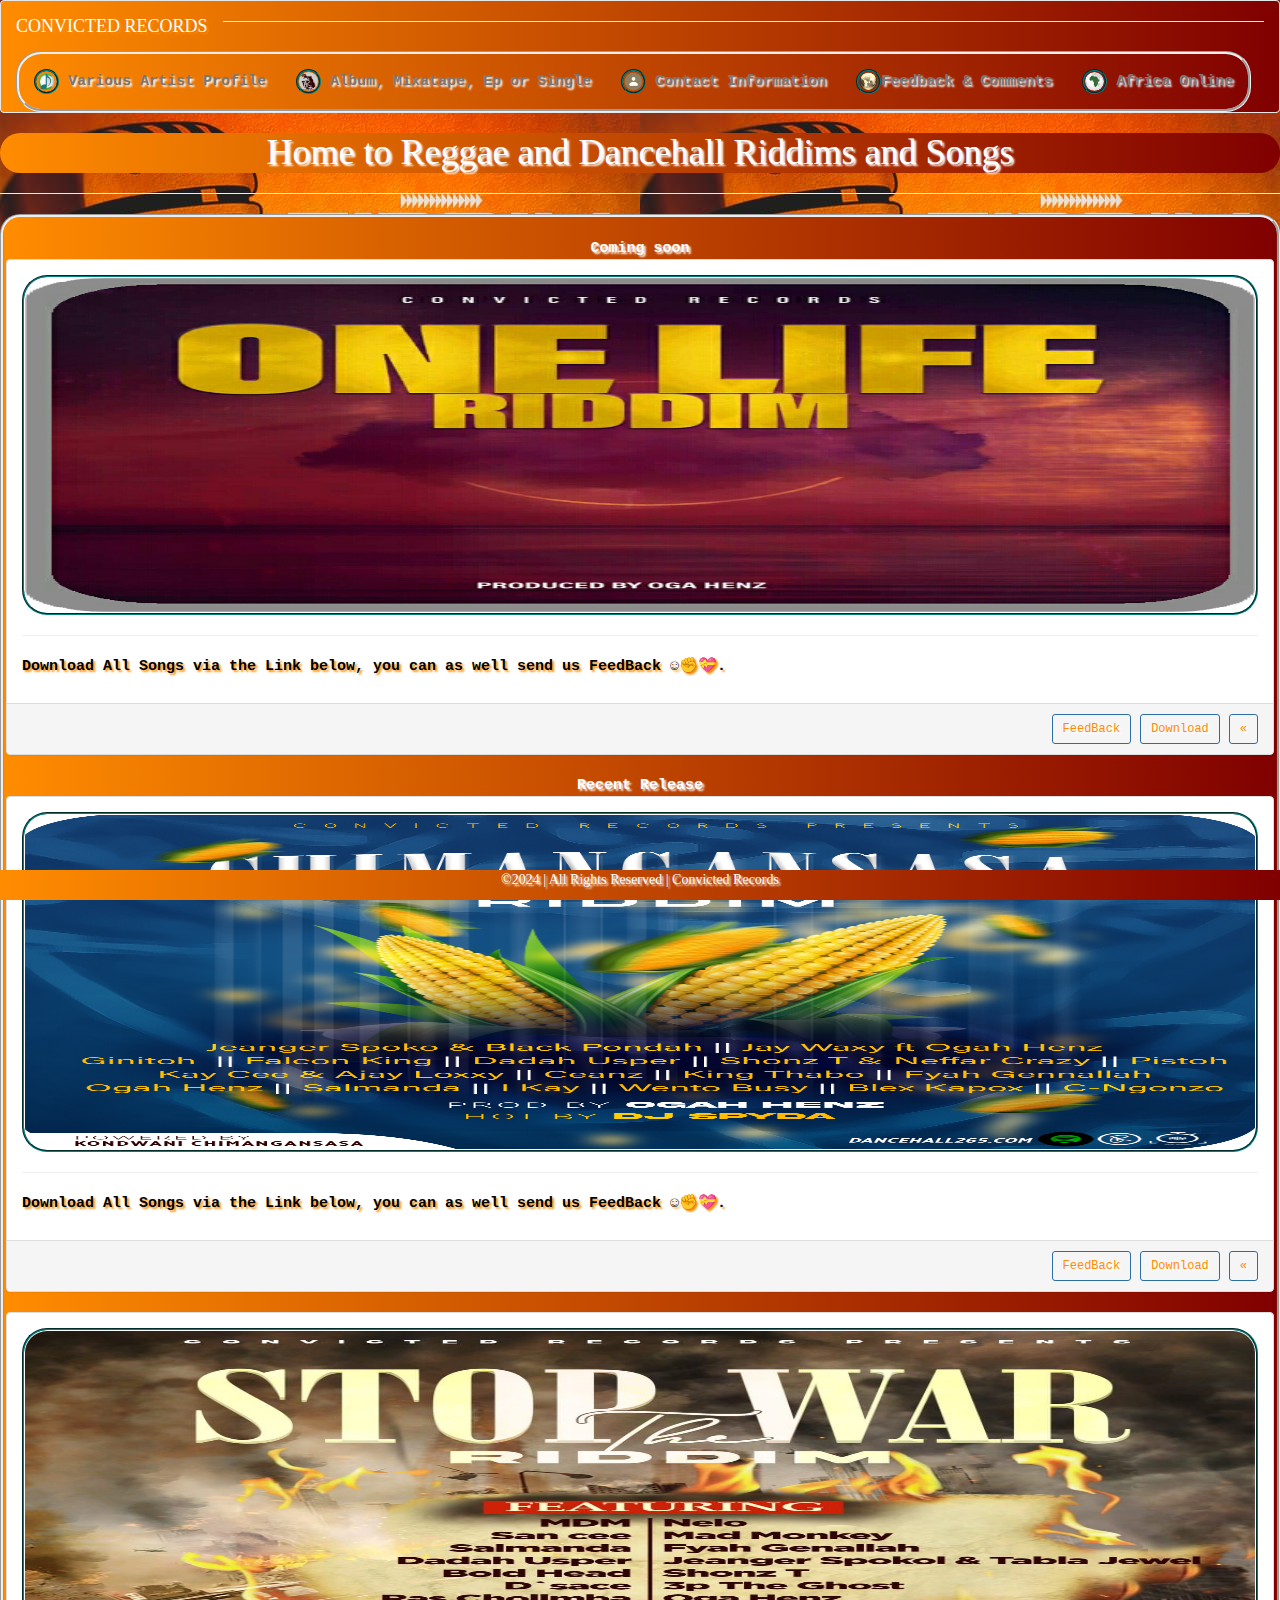
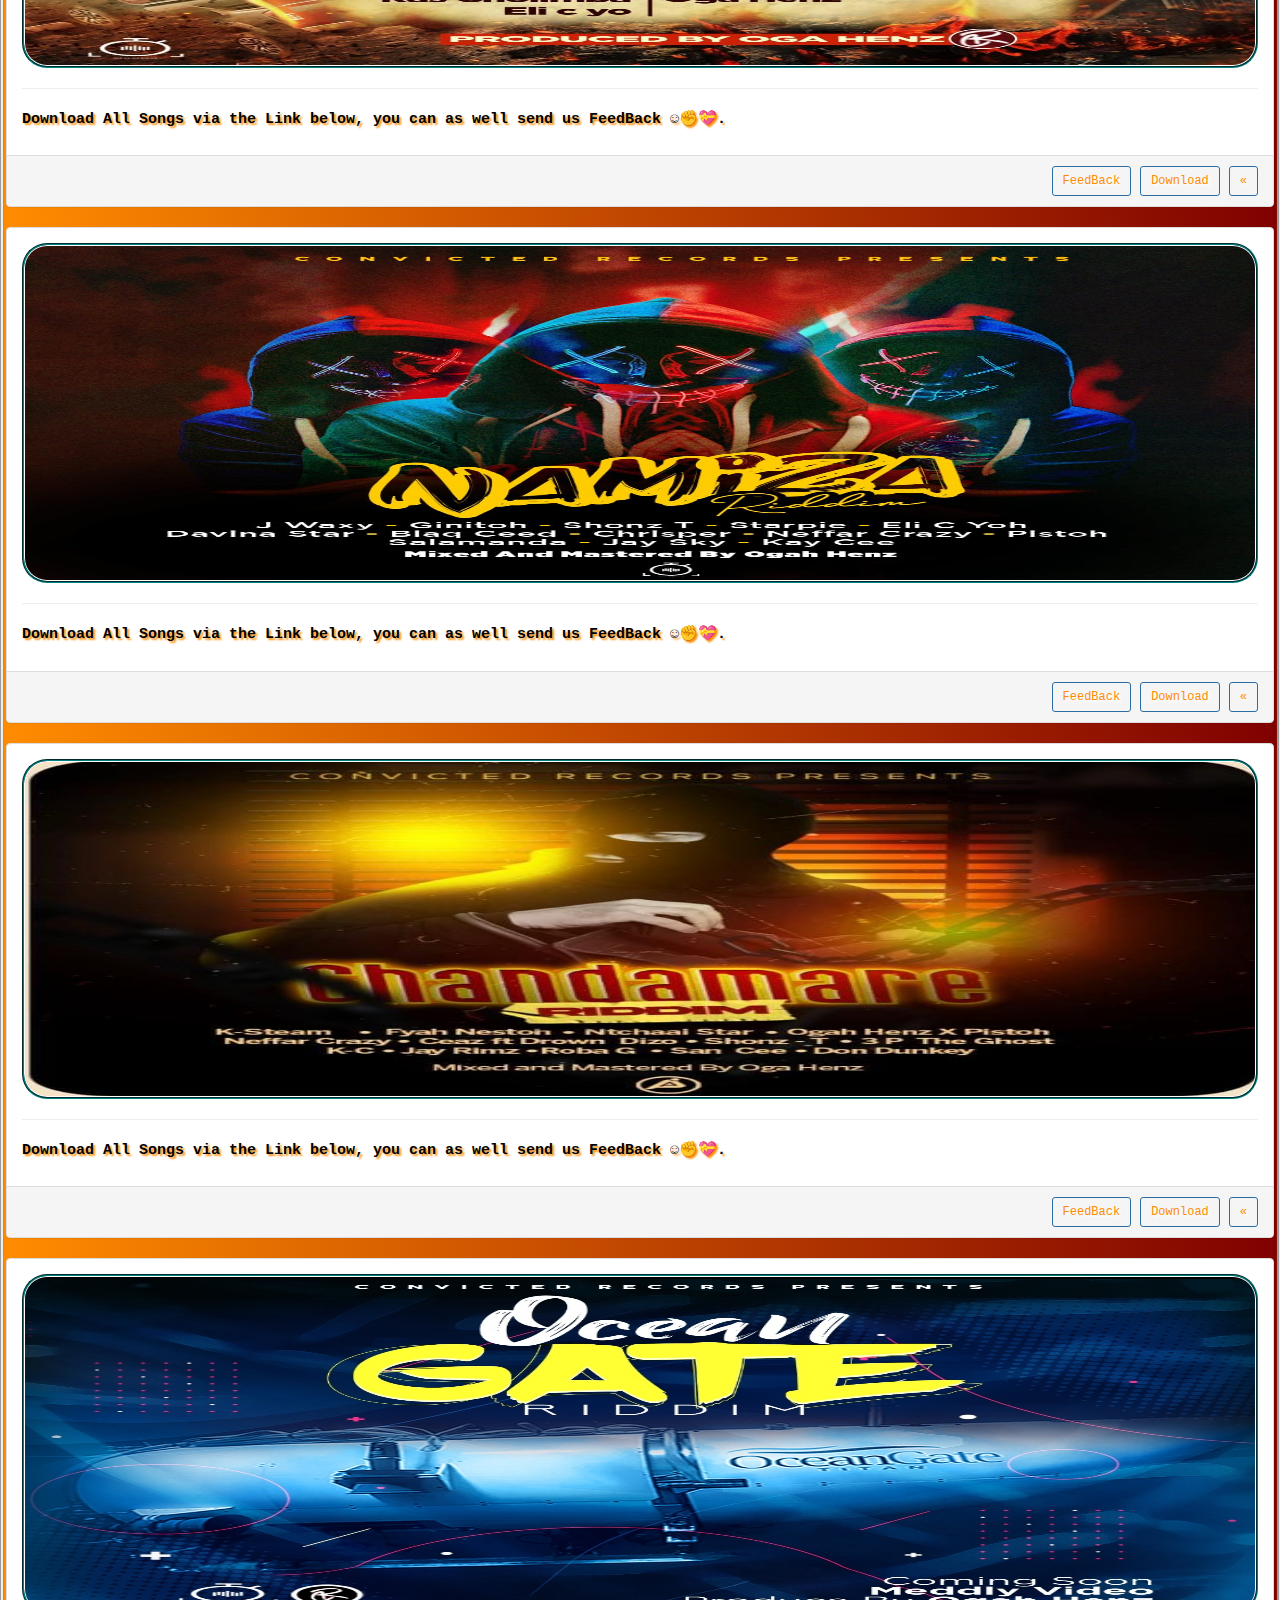
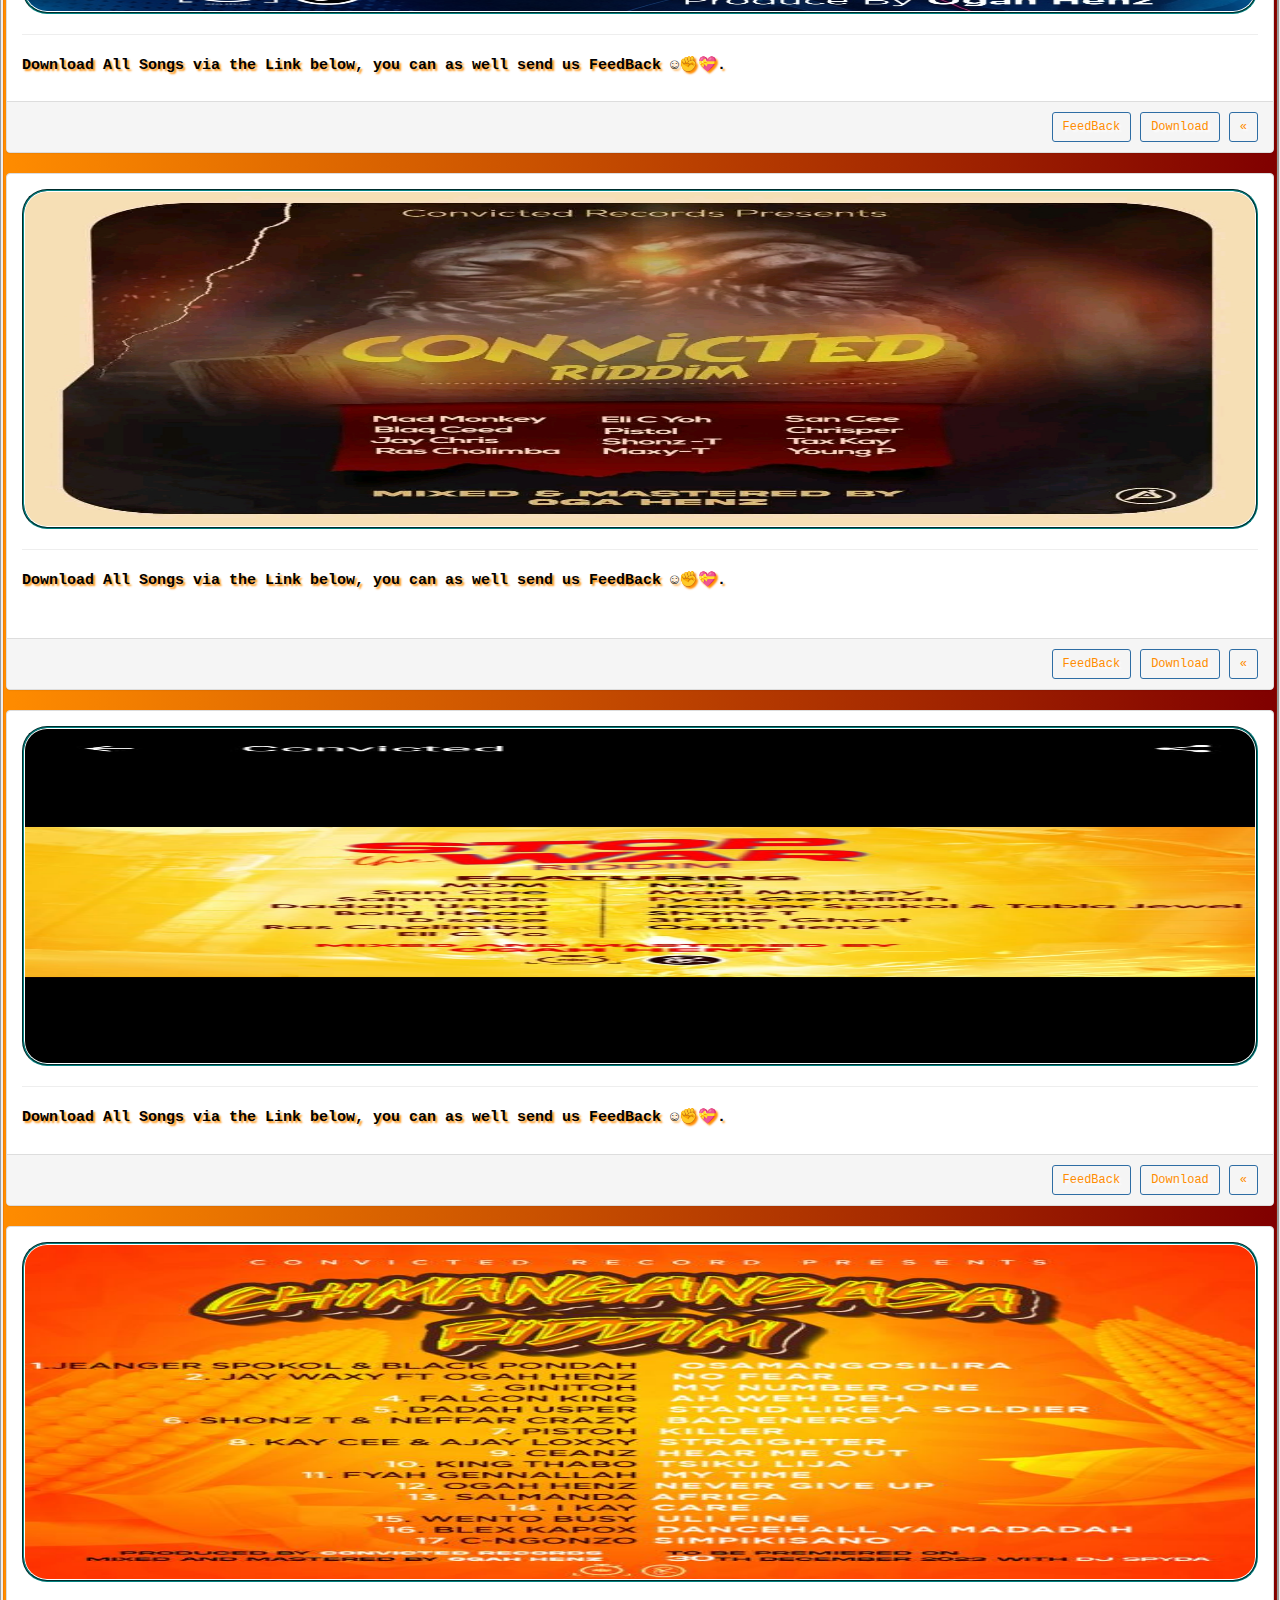
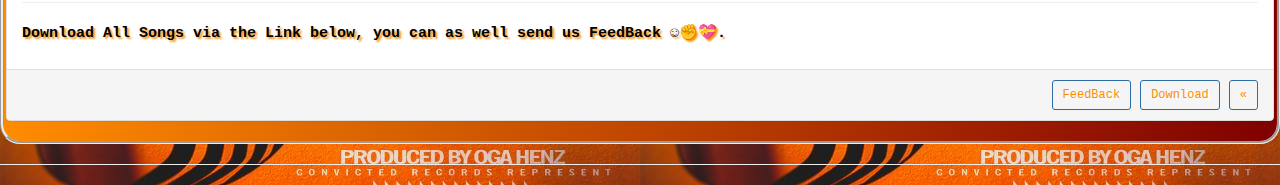
<file: index.html>
<!DOCTYPE html>
<html lang="en">
 <head>
	 <title>Convicted Records</title>
	 <meta charset="UTF-8"/>
	 
	 <meta name="viewport" content="width=device-width, initial-scale=1.0" />
	 
	 <meta name="description" content="Convicted Records"/>

<meta name="keywords" content="Convicted Records, Malawian Reggae, Malawian Dancehall, Malawian Music, Oga Henz"/>

<meta name="Author" content="Salmanda"/>

<meta name="revised" content="Convicted Records,23/1/2024"/>
	 
	 <meta http-equiv="X-UA-Compatible" content="IE=EmulateIE7"/>
    
    <meta name="mobile-web-app-capable" content="yes"/>
    
    <meta name="apple-mobile-web-app-capable" content="yes"/>
    
    <meta name="msapplication-starturl" content=""/>
    
    <meta name="theme-color" content="darkorange"/>
    
    <link rel="icon" type="image" href="Convicted.jpg"/>
	 
	 <link rel="stylesheet" href="Convicted.css" type="text/css"/>
	 
	  <link rel="stylesheet" href="bootstrap.min.css" type="text/css"/>
	 
	  <style>
	  		html:active{
	 		background: maroon;
	 		}
	 		
	  #footer { 
position: fixed; 
left: 0px; 
right: 0px;
bottom: 0px; 
height: 30px; 
width: 100%; 
background: linear-gradient(to right, darkorange, maroon);
} 

img{ 		
    border: 2px groove #ddd;
    border-color: teal;
    border-radius: 25px;
    padding: 1px;
	 		}
	 		
body{
	color: white;
	font-family: georgia;
}	 		

.button{
	background-color: darkorange;
}
</style>
	  
 </head>
 
	 <body background="Convicted.jpg">
	 	

	 
	<nav role="navigation" class="navbar navbar-default navbar-fixed; level"> 
<!-- Brand and toggle get grouped for better mobile display --> 
<div class="navbar-header"> 
<button type="button" data-target="#navbarCollapse" data-toggle="collapse" class="navbar-toggle"> 
<span class="sr-only">Toggle navigation</span> 
<span class="icon-bar"></span> 
<span class="icon-bar"></span> 
<span class="icon-bar"></span> 
</button> 
<a href="#" class="navbar-brand">
<p style="color:white">CONVICTED RECORDS</p></a> 
</div> 
<!-- Collection of nav links and other content for toggling --> 
<div id="navbarCollapse" class="collapse navbar-collapse"> 

<ol class="nav navbar-nav"> 
<li><a href="https://salmandascript.github.io/ConvictedRecords.com/artist.html">
	<img class="picture" src="Riddims.png"/> Various Artist Profile</a></li>
	
<li><a href="https://salmandascript.github.io/Convicted/SearchMusic.html"><img class="picture" src="Convicted2.png"/> Album, Mixatape, Ep or Single</a></li>
	
<li><a href="https://salmandascript.github.io/Convicted/contact.html">	<img class="picture" src="contact.png"/> Contact Information</a></li>

<li><a href="https://salmandascript.github.io/Convicted/feedBack.html">
	<img class="picture" src="about.png"/>Feedback & Comments</a></li>
	
	 <li><a href="https://salmandascript.github.io/AfricaOnline/"><img class="picture" src="Royal.png"/> Africa Online</a></li>
</ol><hr></nav>

<center><h1 class="level">Home to Reggae and Dancehall Riddims and Songs</h1></center><hr>

<ol id = "myUL" class="level"><br>
<center>	Coming soon</center>

<div class="panel panel-default"> 
<div class="panel-body"><img src="OneLife.png" width="100%" height="340px"/><hr><p>Download All Songs via the Link below, you can as well send us FeedBack ☺✊💝.</p></div> 
<div class="panel-footer clearfix"> 
<div class="pull-right"> 
<a href="https://salmandascript.github.io/ConvictedRecords.com/feedBack.html"
 class="btn btn-primary btn-sm">FeedBack</a> 
<a href="#" class="btn btn-primary btn-sm">Download</a> 
<a href="#" class="btn btn-primary btn-sm">&laquo;</a> 
</div> 
</div> 
</div>
</div>

<!--start of card-->
<center>	Recent Release</center>

<div class="panel panel-default"> 
<div class="panel-body"><img src="Chimangansasa.jpg" width="100%" height="340px"/><hr><p>Download All Songs via the Link below, you can as well send us FeedBack ☺✊💝.</p></div> 
<div class="panel-footer clearfix"> 
<div class="pull-right"> 
<a href="https://salmandascript.github.io/ConvictedRecords.com/feedBack.html"
 class="btn btn-primary btn-sm">FeedBack</a>
<a href="https://youtu.be/e7vZsZOHcqc?si=4JReHqajxwlVtUwM" class="btn btn-primary btn-sm">Download</a> 
<a href="#" class="btn btn-primary btn-sm">&laquo;</a> 
</div> 
</div> 
</div>
</div>
<!--end of card-->

<div class="panel panel-default"> 
<div class="panel-body"><img src="StopTheWar.jpg" width="100%" height="340px"/><hr><p>Download All Songs via the Link below, you can as well send us FeedBack ☺✊💝.</p></div> 
<div class="panel-footer clearfix"> 
<div class="pull-right"> 
<a href="https://salmandascript.github.io/ConvictedRecords.com/feedBack.html"
 class="btn btn-primary btn-sm">FeedBack</a> 
<a href="#" class="btn btn-primary btn-sm">Download</a> 
<a href="#" class="btn btn-primary btn-sm">&laquo;</a> 
</div> 
</div> 
</div>
</div>

<div class="panel panel-default"> 
<div class="panel-body"><img src="Namiza.jpg" width="100%" height="340px"/><hr><p>Download All Songs via the Link below, you can as well send us FeedBack ☺✊💝.</p></div> 
<div class="panel-footer clearfix"> 
<div class="pull-right"> 
<a href="https://salmandascript.github.io/ConvictedRecords.com/feedBack.html"
 class="btn btn-primary btn-sm">FeedBack</a> 
<a href="#" class="btn btn-primary btn-sm">Download</a> 
<a href="#" class="btn btn-primary btn-sm">&laquo</a> 
</div> 
</div> 
</div>
</div>

<div class="panel panel-default"> 
<div class="panel-body"><img src="Chandamare.jpg" width="100%" height="340px"/><hr><p>Download All Songs via the Link below, you can as well send us FeedBack ☺✊💝.</p></div> 
<div class="panel-footer clearfix"> 
<div class="pull-right"> 
<a href="https://salmandascript.github.io/ConvictedRecords.com/feedBack.html"
 class="btn btn-primary btn-sm">FeedBack</a> 
<a href="#" class="btn btn-primary btn-sm">Download</a> 
<a href="#" class="btn btn-primary btn-sm">&laquo;</a> 
</div> 
</div> 
</div>
</div>

<div class="panel panel-default"> 
<div class="panel-body"><img src="Oceangate.jpg" width="100%" height="340px"/><hr><p>Download All Songs via the Link below, you can as well send us FeedBack ☺✊💝.</p></div> 
<div class="panel-footer clearfix"> 
<div class="pull-right"> 
<a href="https://salmandascript.github.io/ConvictedRecords.com/feedBack.html"
 class="btn btn-primary btn-sm">FeedBack</a> 
<a href="#" class="btn btn-primary btn-sm">Download</a> 
<a href="#" class="btn btn-primary btn-sm">&laquo;</a> 
</div> 
</div> 
</div>
</div>

<div class="panel panel-default"> 
<div class="panel-body"><img src="ConvictedRiddim.jpg" width="100%" height="340px"/><hr>
<p>Download All Songs via the Link below, you can as well send us FeedBack ☺✊💝.</p><</div> 

<div class="panel-footer clearfix"> 
<div class="pull-right"> 
<a href="https://salmandascript.github.io/ConvictedRecords.com/feedBack.html"
 class="btn btn-primary btn-sm">FeedBack</a>
<a href="#" class="btn btn-primary btn-sm">Download</a> 
<a href="#" class="btn btn-primary btn-sm">&laquo;</a> 
</div> 
</div> 
</div>
</div>

<div class="panel panel-default"> 
<div class="panel-body"><img src="StopTheWar2.jpg" width="100%" height="340px"/><hr><p>Download All Songs via the Link below, you can as well send us FeedBack ☺✊💝.</p></div> 
<div class="panel-footer clearfix"> 
<div class="pull-right"> 
<a href="https://salmandascript.github.io/ConvictedRecords.com/feedBack.html"
 class="btn btn-primary btn-sm">FeedBack</a> 
<a href="#" class="btn btn-primary btn-sm">Download</a> 
<a href="#" class="btn btn-primary btn-sm">&laquo;</a> 
</div> 
</div> 
</div>
</div>

<div class="panel panel-default"> 
<div class="panel-body"><img src="Chimangansasa2.jpg" width="100%" height="340px"/><hr><p>Download All Songs via the Link below, you can as well send us FeedBack ☺✊💝.</p></div> 
<div class="panel-footer clearfix"> 
<div class="pull-right"> 
<a href="https://salmandascript.github.io/ConvictedRecords.com/feedBack.html" class="btn btn-primary btn-sm">FeedBack</a> 
<a href="https://dancehall265.com/oga-henz-chimangansasa-riddim/" class="btn btn-primary btn-sm">Download</a> 
<a href="#" class="btn btn-primary btn-sm">&laquo;</a> 
</div> 
</div> 
</div>
</div>
</ol>

<hr><div align="center" id="footer">&copy2024 | All Rights Reserved | Convicted Records</div>

<script src="jquery.min.js"></script> 
<script src="bootstrap.min.js"></script> 
<script src="Convicted.js"></script> 
	 </body>
 </html>
</file>
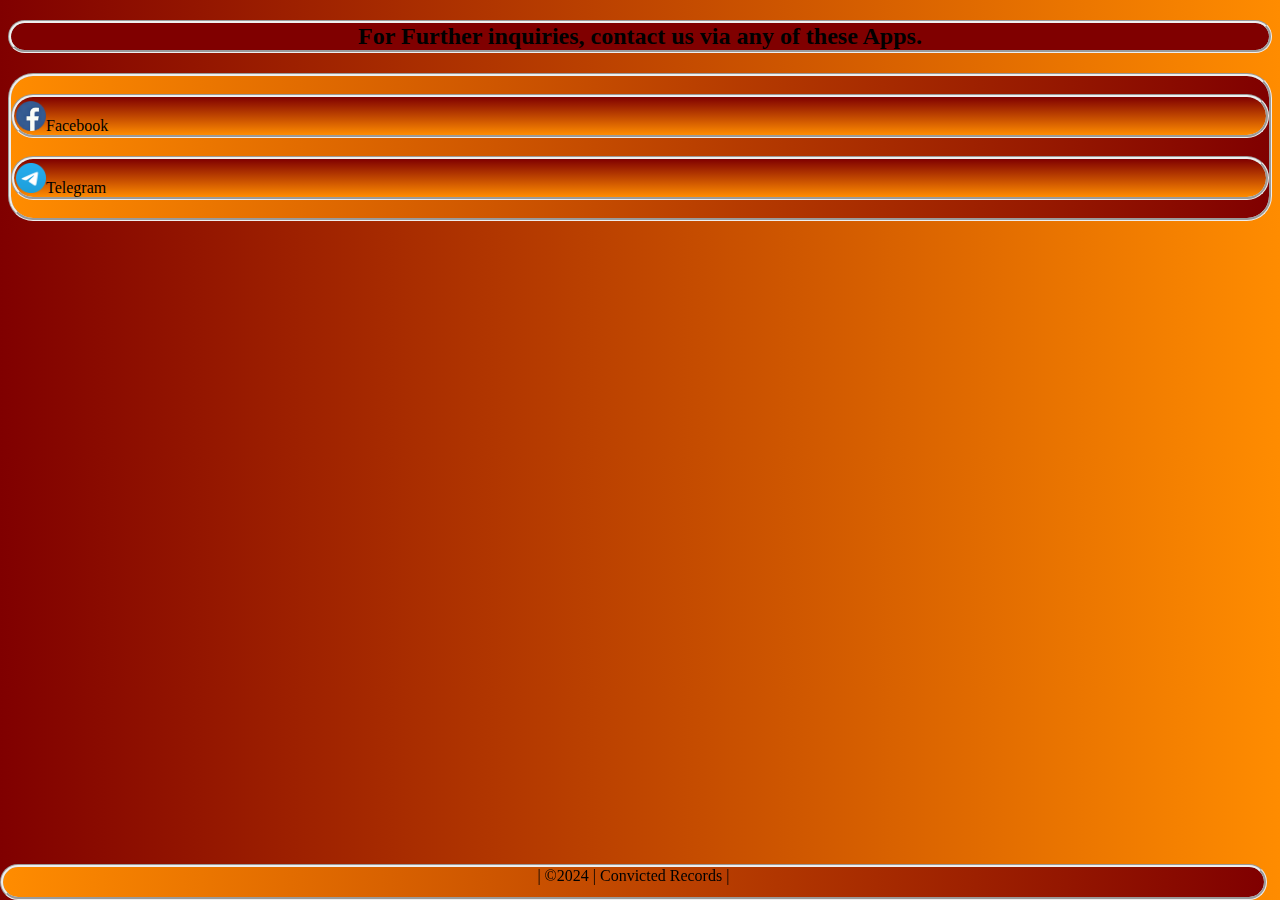
<file: contact.html>
<!DOCTYPE html>
 <html>
 <head>
	 <title>Contact Info</title>
	 <meta charset="UTF-8"/>
	  <meta name="viewport" content="width=device-width, initial-scale=1.0" />
	  
	   <meta http-equiv="X-UA-Compatible" content="IE=EmulateIE7"/>
    
    <meta name="mobile-web-app-capable" content="yes"/>
    
    <meta name="apple-mobile-web-app-capable" content="yes"/>
    
    <meta name="msapplication-starturl" content=""/>
    
    <meta name="theme-color" content="darkorange"/>
  
  <link rel="icon" type="image" href="contact.png"/>
  
	  
	 <link rel="stylesheet" href="contact.css" type="text/css"/>
	 <style>
	  body {
	 background: linear-gradient(to right, maroon, darkorange);
	 }
	 
	 img{
	 padding-left: 2px;
	 padding-top: 4px;
	 }
	 
	 #footer { 
position: fixed; 
left: 0px; 
right: 0px;
bottom: 0px; 
height: 30px; 
width: 98.5%; 
background: linear-gradient(to right, darkorange, maroon);
} 
	 </style>
 </head>
	<!-- <body align="center">-->
	 <center><h2 id="demo"></h2></center>

    <div style="background: linear-gradient(to right, darkorange, maroon);"><br>
    <!-- <div><a href="https://">
        <img src="Gmail.png" alt="Gmail" style="width:30px"/> E-mail</a></div><br>-->
        
        <div><a onclick="facebook();">
        <img src="faceBook.png" alt="Facebook" style="width:30px"/>Facebook</a></div><br>
        
      <!--  <div><a onclick="twitter();">
        <img src="Twitter.png" alt="Twitter" style="width:30px"/>Twitter</a></div><br>-->
        
      <!--  <div><a onclick="instagram();">
        <img src="Instagram.png" alt="Instagram" style="width:30px"/>lnstagram</a></div><br>-->
        
        <div><a onclick="telegram();">
        <img src="Telegram.png" alt="Telegram" style="width:30px"/>Telegram</a></div><br>   
        
  <!--  <div><a onclick="whatsapp();">
        <img src="Whatsapp.png" alt="WhatsApp" style="width:30px"/>WhatsApp</a></div><br></div>-->
        
<div align="center" id="footer">| &copy2024 |  Convicted Records |</div>

	
	<script src="contact.js" type="text/javascript"></script>
	 </body>
 </html>
</file>
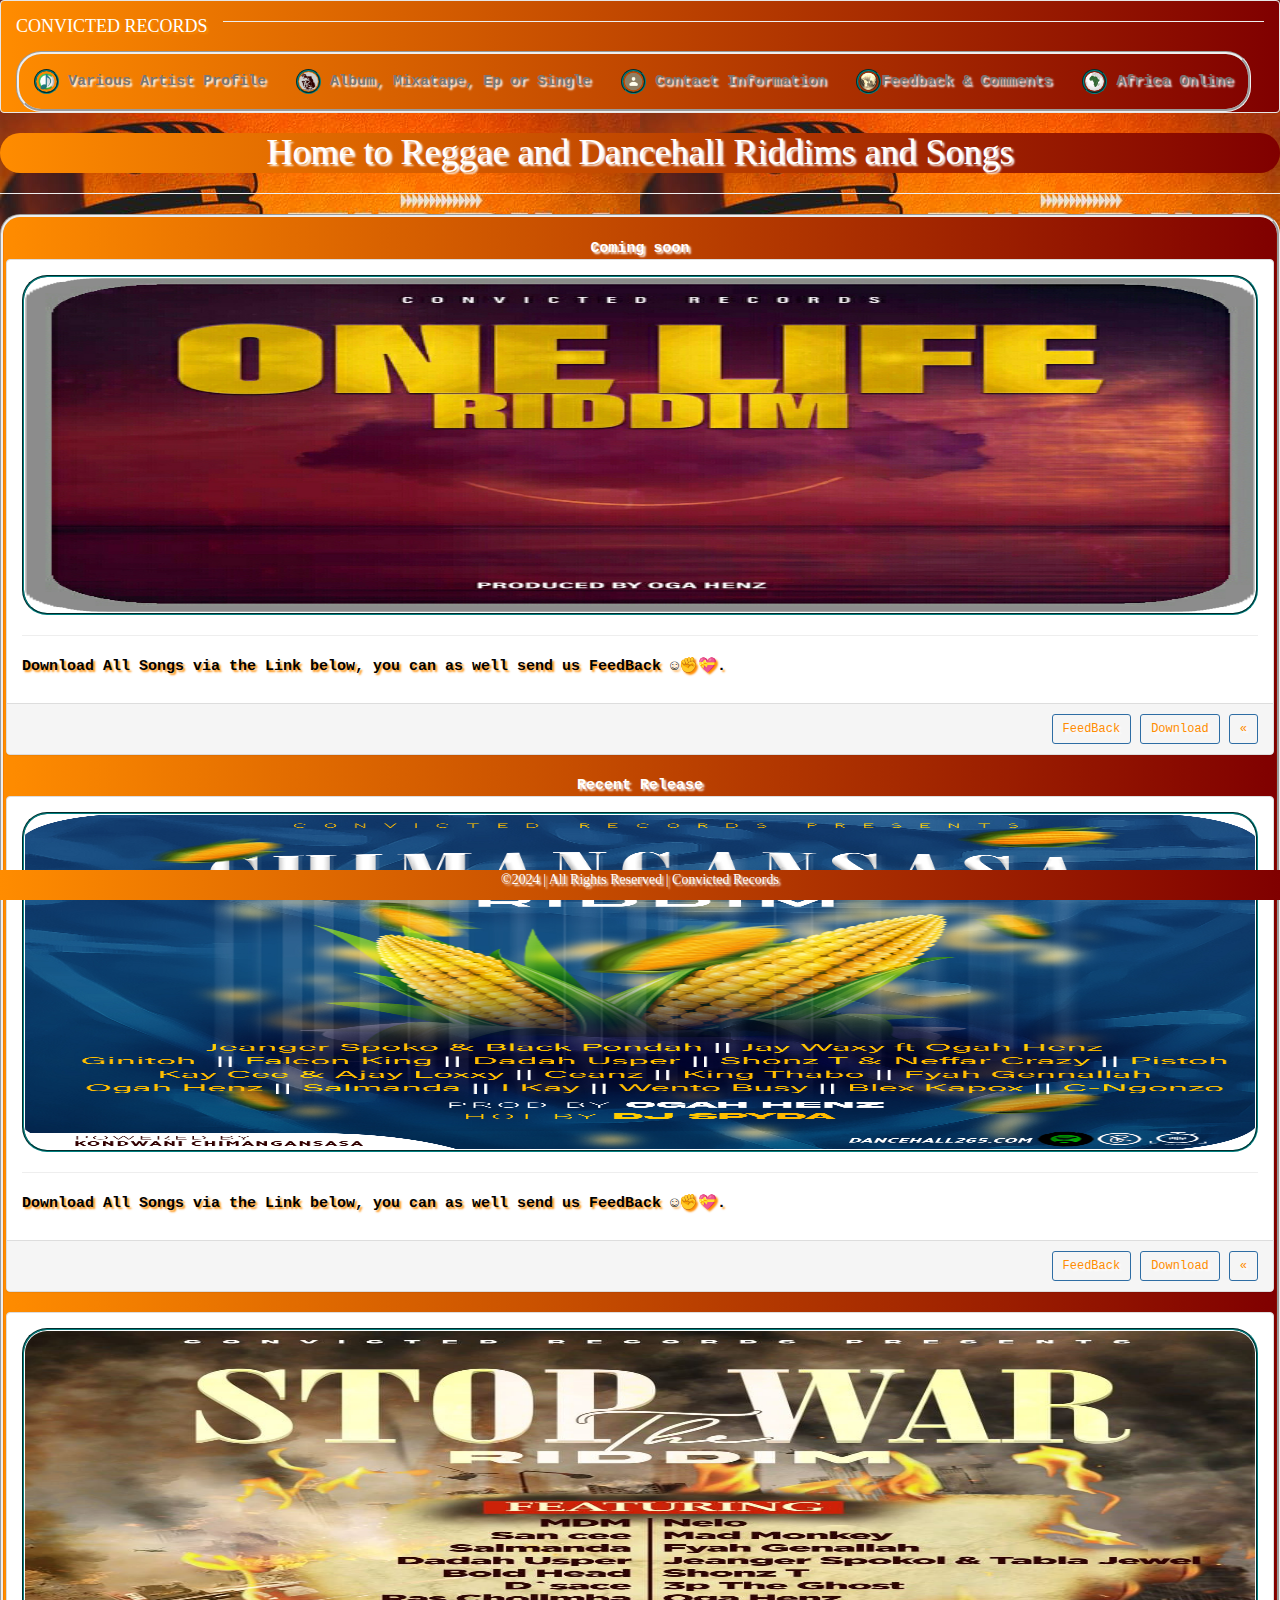
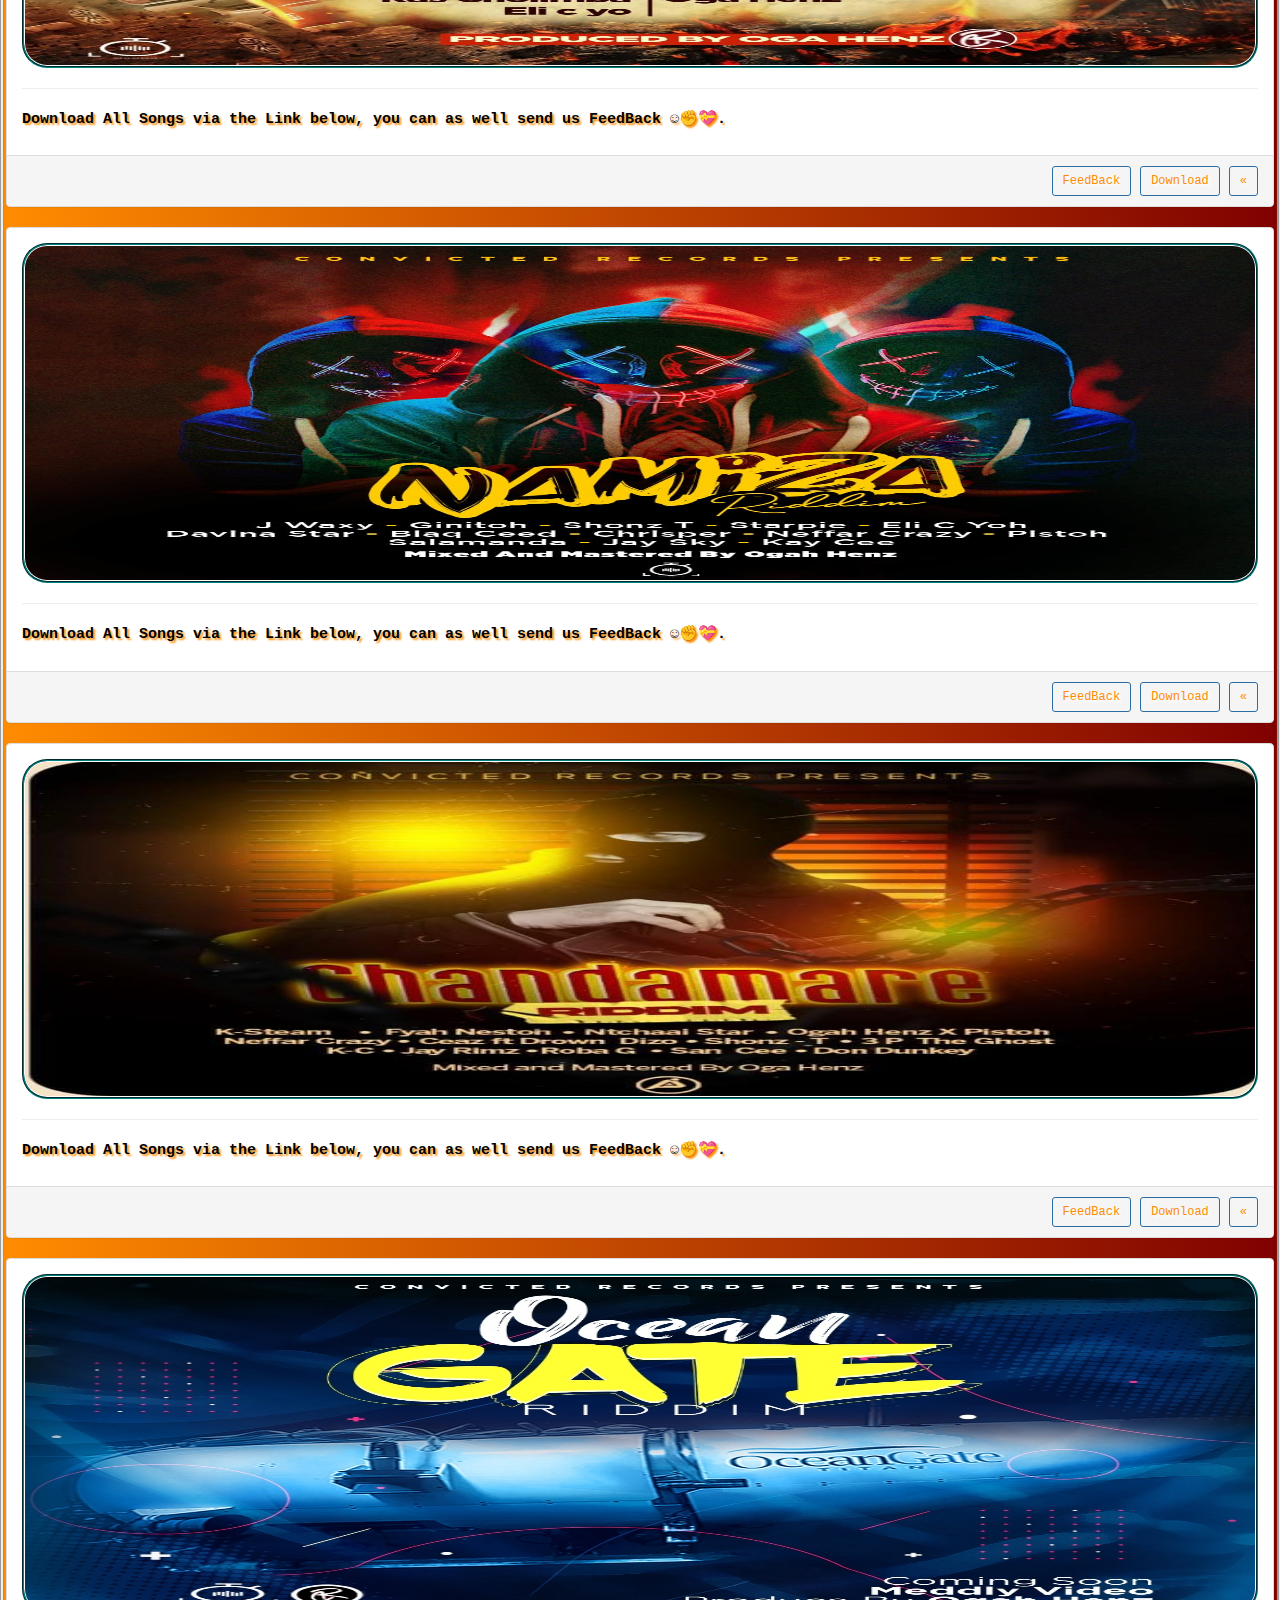
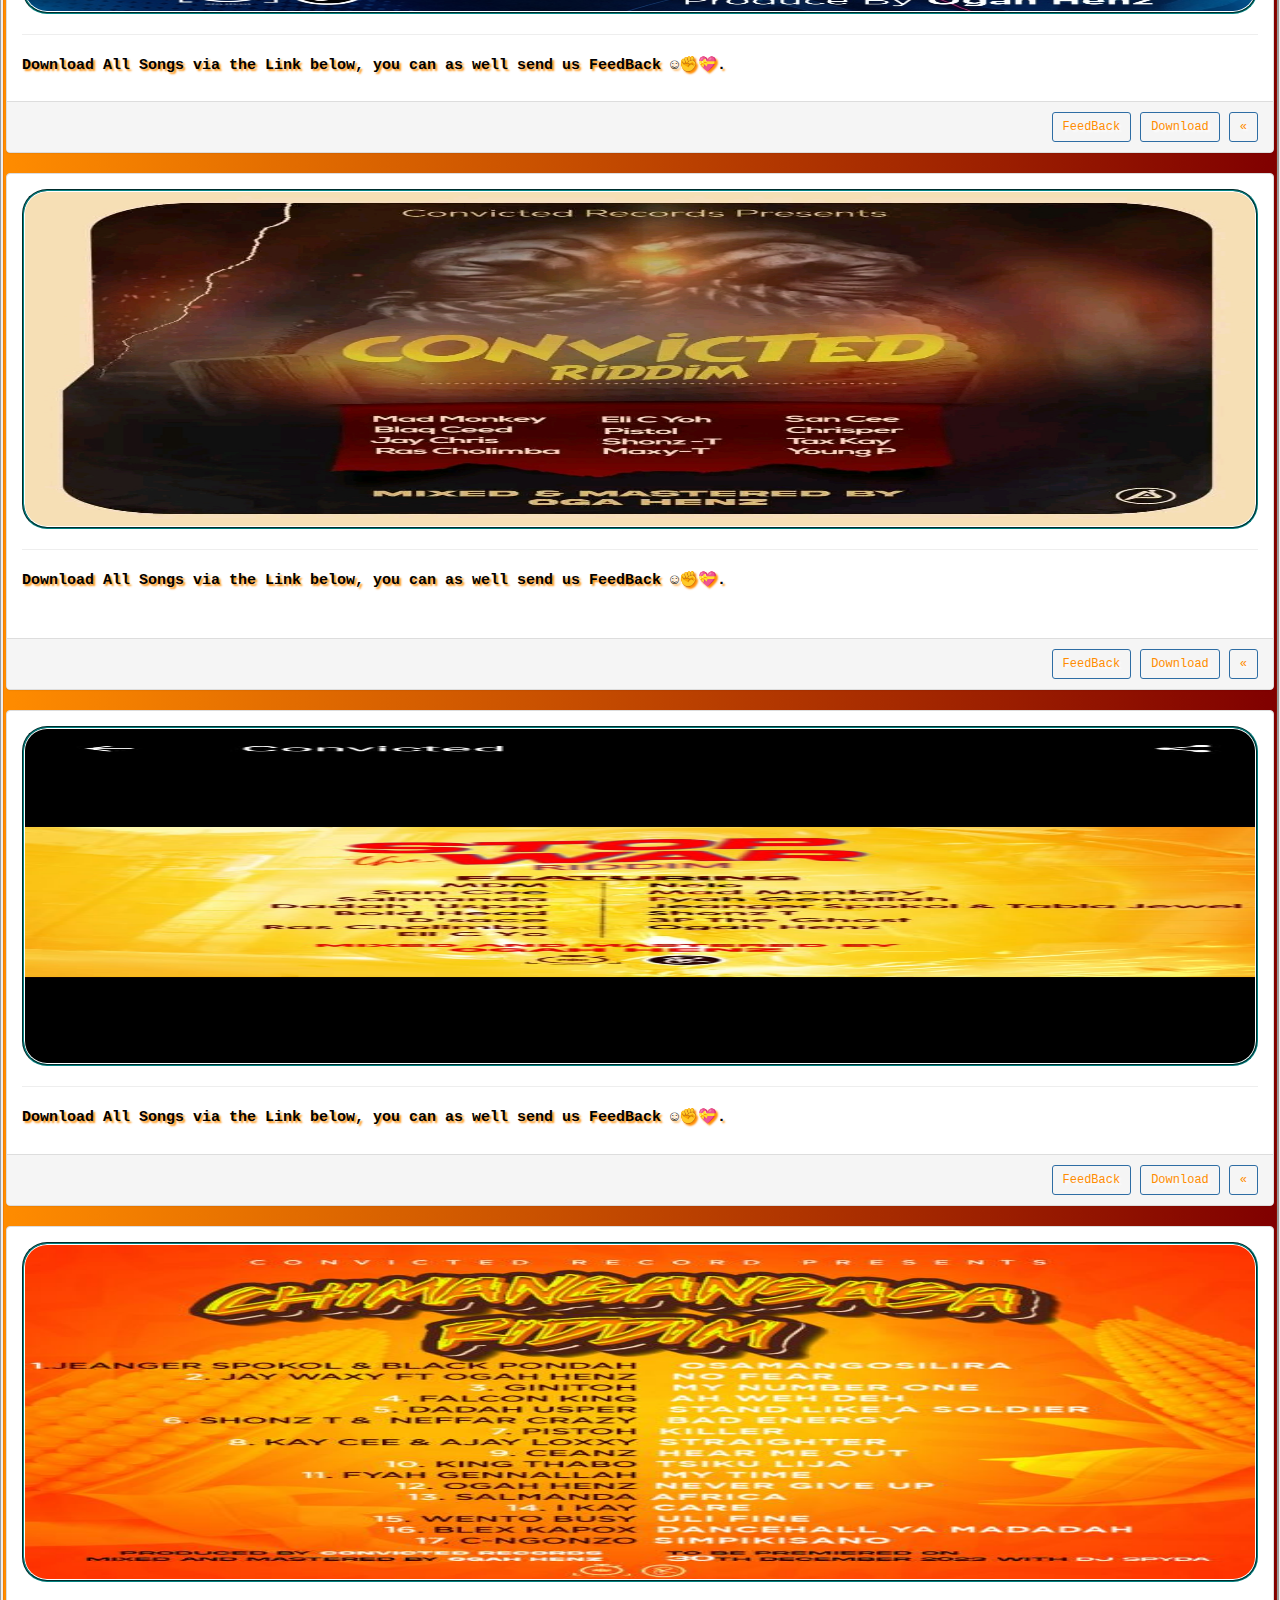
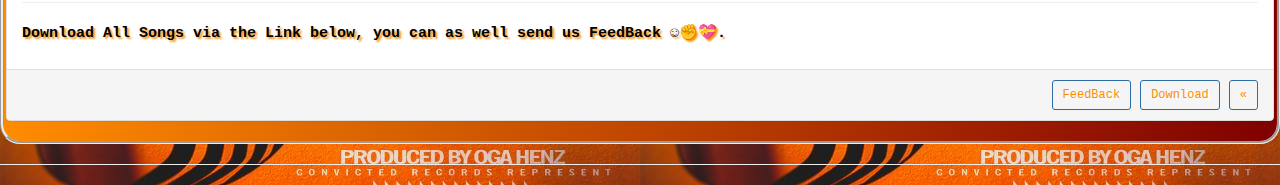
<file: Convicted.html>
<!DOCTYPE html>
<html lang="en">
 <head>
	 <title>Convicted Records</title>
	 <meta charset="UTF-8"/>
	 
	 <meta name="viewport" content="width=device-width, initial-scale=1.0" />
	 
	 <meta name="description" content="Convicted Records"/>

<meta name="keywords" content="Convicted Records, Malawian Reggae, Malawian Dancehall, Malawian Music, Oga Henz"/>

<meta name="Author" content="Salmanda"/>

<meta name="revised" content="Convicted Records,23/1/2024"/>
	 
	 <meta http-equiv="X-UA-Compatible" content="IE=EmulateIE7"/>
    
    <meta name="mobile-web-app-capable" content="yes"/>
    
    <meta name="apple-mobile-web-app-capable" content="yes"/>
    
    <meta name="msapplication-starturl" content=""/>
    
    <meta name="theme-color" content="darkorange"/>
    
    <link rel="icon" type="image" href="Convicted.jpg"/>
	 
	 <link rel="stylesheet" href="Convicted.css" type="text/css"/>
	 
	  <link rel="stylesheet" href="bootstrap.min.css" type="text/css"/>
	 
	  <style>
	  		html:active{
	 		background: maroon;
	 		}
	 		
	  #footer { 
position: fixed; 
left: 0px; 
right: 0px;
bottom: 0px; 
height: 30px; 
width: 100%; 
background: linear-gradient(to right, darkorange, maroon);
} 

img{ 		
    border: 2px groove #ddd;
    border-color: teal;
    border-radius: 25px;
    padding: 1px;
	 		}
	 		
body{
	color: white;
	font-family: georgia;
}	 		

.button{
	background-color: darkorange;
}
</style>
	  
 </head>
 
	 <body background="Convicted.jpg">
	 	

	 
	<nav role="navigation" class="navbar navbar-default navbar-fixed; level"> 
<!-- Brand and toggle get grouped for better mobile display --> 
<div class="navbar-header"> 
<button type="button" data-target="#navbarCollapse" data-toggle="collapse" class="navbar-toggle"> 
<span class="sr-only">Toggle navigation</span> 
<span class="icon-bar"></span> 
<span class="icon-bar"></span> 
<span class="icon-bar"></span> 
</button> 
<a href="#" class="navbar-brand">
<p style="color:white">CONVICTED RECORDS</p></a> 
</div> 
<!-- Collection of nav links and other content for toggling --> 
<div id="navbarCollapse" class="collapse navbar-collapse"> 

<ol class="nav navbar-nav"> 
<li><a href="https://salmandascript.github.io/Convicted/artist.html">
	<img class="picture" src="Riddims.png"/> Various Artist Profile</a></li>
	
<li><a href="https://salmandascript.github.io/Convicted/SearchMusic.html"><img class="picture" src="Convicted2.png"/> Album, Mixatape, Ep or Single</a></li>
	
<li><a href="https://salmandascript.github.io/Convicted/contact.html">	<img class="picture" src="contact.png"/> Contact Information</a></li>

<li><a href="https://salmandascript.github.io/Convicted/feedBack.html">
	<img class="picture" src="about.png"/>Feedback & Comments</a></li>
	
	 <li><a href="https://salmandascript.github.io/AfricaOnline/"><img class="picture" src="Royal.png"/> Africa Online</a></li>
</ol><hr></nav>

<center><h1 class="level">Home to Reggae and Dancehall Riddims and Songs</h1></center><hr>

<ol id = "myUL" class="level"><br>
<center>	Coming soon</center>

<div class="panel panel-default"> 
<div class="panel-body"><img src="OneLife.png" width="100%" height="340px"/><hr><p>Download All Songs via the Link below, you can as well send us FeedBack ☺✊💝.</p></div> 
<div class="panel-footer clearfix"> 
<div class="pull-right"> 
<a href="https://salmandascript.github.io/Convicted/feedBack.html"
 class="btn btn-primary btn-sm">FeedBack</a> 
<a href="#" class="btn btn-primary btn-sm">Download</a> 
<a href="#" class="btn btn-primary btn-sm">&laquo;</a> 
</div> 
</div> 
</div>
</div>

<!--start of card-->
<center>	Recent Release</center>

<div class="panel panel-default"> 
<div class="panel-body"><img src="Chimangansasa.jpg" width="100%" height="340px"/><hr><p>Download All Songs via the Link below, you can as well send us FeedBack ☺✊💝.</p></div> 
<div class="panel-footer clearfix"> 
<div class="pull-right"> 
<a href="https://salmandascript.github.io/Convicted/feedBack.html"
 class="btn btn-primary btn-sm">FeedBack</a>
<a href="https://youtu.be/e7vZsZOHcqc?si=4JReHqajxwlVtUwM" class="btn btn-primary btn-sm">Download</a> 
<a href="#" class="btn btn-primary btn-sm">&laquo;</a> 
</div> 
</div> 
</div>
</div>
<!--end of card-->

<div class="panel panel-default"> 
<div class="panel-body"><img src="StopTheWar.jpg" width="100%" height="340px"/><hr><p>Download All Songs via the Link below, you can as well send us FeedBack ☺✊💝.</p></div> 
<div class="panel-footer clearfix"> 
<div class="pull-right"> 
<a href="https://salmandascript.github.io/Convicted/feedBack.html"
 class="btn btn-primary btn-sm">FeedBack</a> 
<a href="#" class="btn btn-primary btn-sm">Download</a> 
<a href="#" class="btn btn-primary btn-sm">&laquo;</a> 
</div> 
</div> 
</div>
</div>

<div class="panel panel-default"> 
<div class="panel-body"><img src="Namiza.jpg" width="100%" height="340px"/><hr><p>Download All Songs via the Link below, you can as well send us FeedBack ☺✊💝.</p></div> 
<div class="panel-footer clearfix"> 
<div class="pull-right"> 
<a href="https://salmandascript.github.io/Convicted/feedBack.html"
 class="btn btn-primary btn-sm">FeedBack</a> 
<a href="#" class="btn btn-primary btn-sm">Download</a> 
<a href="#" class="btn btn-primary btn-sm">&laquo</a> 
</div> 
</div> 
</div>
</div>

<div class="panel panel-default"> 
<div class="panel-body"><img src="Chandamare.jpg" width="100%" height="340px"/><hr><p>Download All Songs via the Link below, you can as well send us FeedBack ☺✊💝.</p></div> 
<div class="panel-footer clearfix"> 
<div class="pull-right"> 
<a href="https://salmandascript.github.io/Convicted/feedBack.html"
 class="btn btn-primary btn-sm">FeedBack</a> 
<a href="#" class="btn btn-primary btn-sm">Download</a> 
<a href="#" class="btn btn-primary btn-sm">&laquo;</a> 
</div> 
</div> 
</div>
</div>

<div class="panel panel-default"> 
<div class="panel-body"><img src="Oceangate.jpg" width="100%" height="340px"/><hr><p>Download All Songs via the Link below, you can as well send us FeedBack ☺✊💝.</p></div> 
<div class="panel-footer clearfix"> 
<div class="pull-right"> 
<a href="https://salmandascript.github.io/Convicted/feedBack.html"
 class="btn btn-primary btn-sm">FeedBack</a> 
<a href="#" class="btn btn-primary btn-sm">Download</a> 
<a href="#" class="btn btn-primary btn-sm">&laquo;</a> 
</div> 
</div> 
</div>
</div>

<div class="panel panel-default"> 
<div class="panel-body"><img src="ConvictedRiddim.jpg" width="100%" height="340px"/><hr>
<p>Download All Songs via the Link below, you can as well send us FeedBack ☺✊💝.</p><</div> 

<div class="panel-footer clearfix"> 
<div class="pull-right"> 
<a href="https://salmandascript.github.io/Convicted/feedBack.html"
 class="btn btn-primary btn-sm">FeedBack</a>
<a href="#" class="btn btn-primary btn-sm">Download</a> 
<a href="#" class="btn btn-primary btn-sm">&laquo;</a> 
</div> 
</div> 
</div>
</div>

<div class="panel panel-default"> 
<div class="panel-body"><img src="StopTheWar2.jpg" width="100%" height="340px"/><hr><p>Download All Songs via the Link below, you can as well send us FeedBack ☺✊💝.</p></div> 
<div class="panel-footer clearfix"> 
<div class="pull-right"> 
<a href="https://salmandascript.github.io/Convicted/feedBack.html"
 class="btn btn-primary btn-sm">FeedBack</a> 
<a href="#" class="btn btn-primary btn-sm">Download</a> 
<a href="#" class="btn btn-primary btn-sm">&laquo;</a> 
</div> 
</div> 
</div>
</div>

<div class="panel panel-default"> 
<div class="panel-body"><img src="Chimangansasa2.jpg" width="100%" height="340px"/><hr><p>Download All Songs via the Link below, you can as well send us FeedBack ☺✊💝.</p></div> 
<div class="panel-footer clearfix"> 
<div class="pull-right"> 
<a href="https://salmandascript.github.io/Convicted/feedBack.html" class="btn btn-primary btn-sm">FeedBack</a> 
<a href="https://dancehall265.com/oga-henz-chimangansasa-riddim/" class="btn btn-primary btn-sm">Download</a> 
<a href="#" class="btn btn-primary btn-sm">&laquo;</a> 
</div> 
</div> 
</div>
</div>
</ol>

<hr><div align="center" id="footer">&copy2024 | All Rights Reserved | Convicted Records</div>

<script src="jquery.min.js"></script> 
<script src="bootstrap.min.js"></script> 
<script src="Convicted.js"></script> 
	 </body>
 </html>
</file>
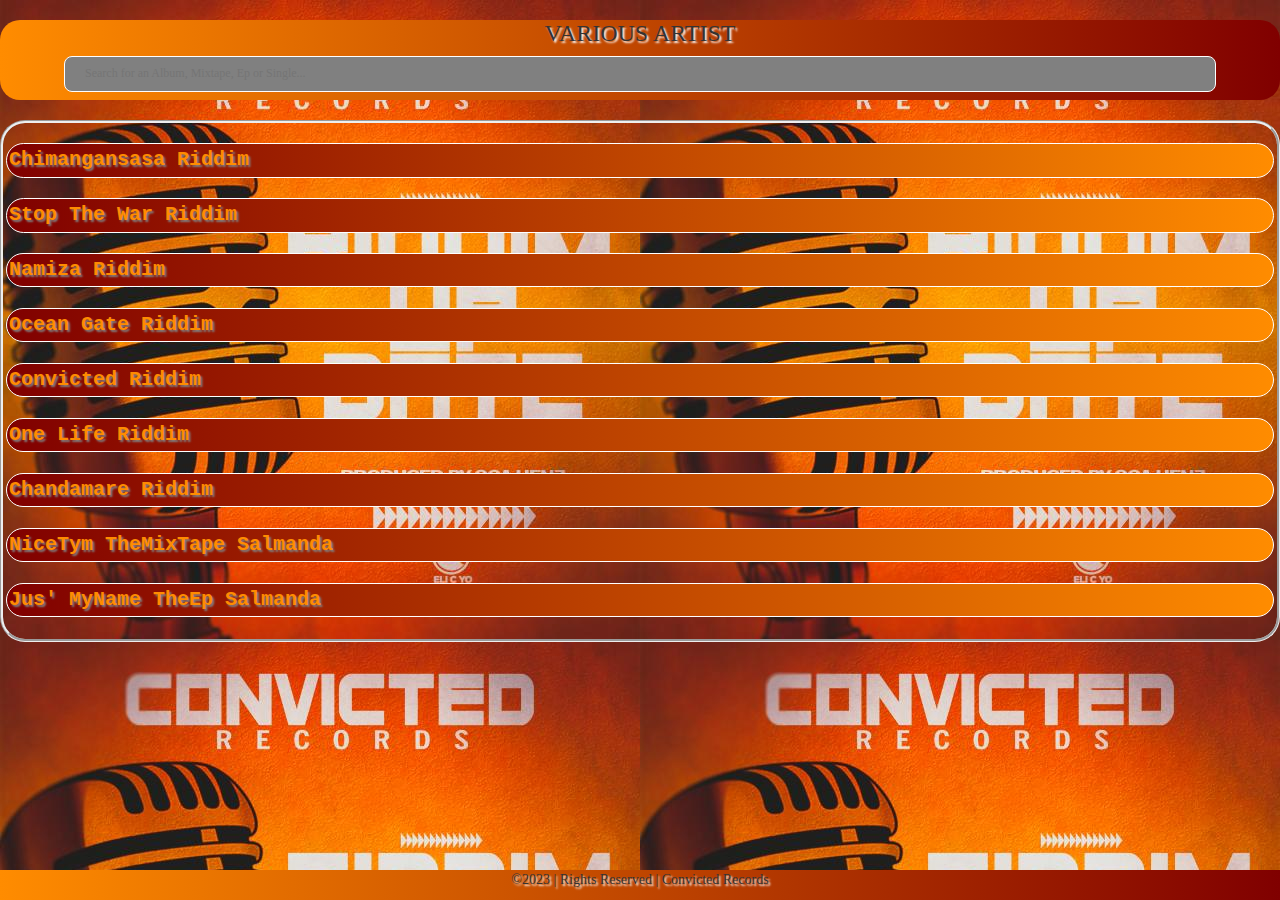
<file: SearchMusic.html>
<!DOCTYPE html>
 <html>
 <head>
	 <title>Search Music</title>
	 <meta charset="UTF-8"/>
	 <meta name="viewport" content="width=device-width, initial-scale=1.0" />
	 
	 <meta name="description" content="Saerch Music"/>

<meta name="keywords" content="Malawian Reggae, Malawian Dancehall, Malawian Music, African Reggae, African Dancehall"/>

<meta name="Author" content="Salmanda"/>

<meta name="revised" content=" Search Music,3/1/2023"/>
	 
	 <meta http-equiv="X-UA-Compatible" content="IE=EmulateIE7"/>
    
    <meta name="mobile-web-app-capable" content="yes"/>
    
    <meta name="apple-mobile-web-app-capable" content="yes"/>
    
    <meta name="msapplication-starturl" content=""/>
    
    <meta name="theme-color" content="darkorange"/>
    
    <link rel="icon" type="image" href="Convicted.jpg"/>
	 
	 <link rel="stylesheet" href="Convicted.css" type="text/css"/>
	 
	  <link rel="stylesheet" href="bootstrap.min.css" type="text/css"/>
	 
	 <style>
	  		html:active{
	 		background: maroon;
	 		}
	 		
	  #footer { 
position: fixed; 
left: 0px; 
right: 0px;
bottom: 0px; 
height: 30px; 
width: 100%; 
background: linear-gradient(to right, darkorange, maroon);
} 

img{ 		
    border: 2px groove #ddd;
    border-color: teal;
    border-radius: 25px;
    padding: 1px;
	 		}
	 		
	body{
	font-color: white;
	font-family: georgia;
}	 		

.color{
	color: white;
}
</style>
	 
 </head>
	 <body background="Convicted.jpg">
	 
<div class="level"><center ><h3>VARIOUS ARTIST </h3></center>

<!--search input tag -->
<center><input type="text" id="myInput" onkeyup="myFunction()"  placeholder="Search for an Album, Mixtape, Ep or Single..."></center> </div><br>
 
<ol id = "myUL">&nbsp;
<li><a href="https://youtu.be/e7vZsZOHcqc?si=4JReHqajxwlVtUwM">Chimangansasa Riddim</a></li>&nbsp;

<li><a href="file:///storage/emulated/0/WebDevelopment/Angola/Angola.html">Stop The War Riddim</a></li>&nbsp;

<li><a href="file:///storage/emulated/0/WebDevelopment/Benin/Benin.html">Namiza Riddim</a></li>&nbsp;

<li><a href="file:///storage/emulated/0/WebDevelopment/Botswana/Botswana.html">Ocean Gate Riddim</a></li>&nbsp;

<li><a href="file:///storage/emulated/0/WebDevelopment/BurkinaFaso/BurkinaFaso.html">Convicted Riddim</a></li>&nbsp;

<li><a href="file:///storage/emulated/0/WebDevelopment/Burundi/Burundi.html">One Life Riddim</a></li>&nbsp;

<li><a href="file:///storage/emulated/0/WebDevelopment/Cameroon/Cameroon.html">Chandamare Riddim</a></li>&nbsp;

<li><a href="https://audiomack.com/clementjumacmm/album/nice-time-the-mixtape-1">NiceTym TheMixTape Salmanda</a></li>&nbsp;

<li><a href="file:///storage/emulated/0/WebDevelopment/CAR/CAR.html">Jus' MyName TheEp Salmanda</a></li>&nbsp;</ol><br>

<br><div align="center" id="footer">&copy2023 | Rights Reserved | Convicted Records</div>

<script src="jquery.min.js"></script> 
<script src="bootstrap.min.js"></script> 
<script src="Convicted.js"></script> 
	 </body>
 </html>
</file>
<file: Convicted.css>
html:active{background: maroon;}p{align: center;color: black;text-shadow: darkorange 2px 2px 2px; }body{text-shadow: white 2px 2px 2px; color: white;font-family: georgia;}.riddim{width: 100%;height: 300px;}.level{ /*border-style: groove;border-color: orange;borde-radius: 25px;*/background: linear-gradient(to right, darkorange, maroon);color: deepgray;text-shadow: white 2px 2px 2px; border-radius: 20px;}span{background-color: white;}#footer { position: fixed; left: 0px; /*margin-bottom: 4px; */height: 10px; width: 100%; } ol>li:before { /*color: maroon; content: "."; font-size: 4em; */text-shadow: white 2px 2px 2px; margin-left: 2px; padding-left: 4px;} ol{font-face: black;font-size:15px;font-family: courier;text-shadow: white 2px 2px 2px; font-weight: bold;border-style: groove;border-radius: 25px;margin-top: 10px;}.picture{width: 25px;height: 25px;}    a:link {color:darkorange;         background-color:transparent;         text-decoration:none}    a:visited {color:maroon;         background-color:transparent;         text-decoration:none}    a:hover {color:red;         background-color:transparent;         text-decoration:underline}    a:active {color:yellow;         background-color:transparent;         text-decoration:underline}input: focus{background: teal;color: maroon;}/*css search code*/#myInput {  /*background-image: url('searchicon.png'); /* Add a search icon to input */  background-position: 10px 12px; /* Position the search icon */  background-repeat: no-repeat; /* Do not repeat the icon image */  width: 90%; /* Full-width */  font-size: 12px; /* Increase font-size */  padding: 8px 10px 8px 20px; /* Add some padding */  border: 1px solid white; /* Add a grey border */  margin-bottom: 8px; /* Add some space below the input */border-radius: 8px;background-color: gray;}#myUL {  /* Remove default list styling */  list-style-type: none;  padding-left: 3px;  padding-right: 3px;  margin: 0;}#myUL li a {  border: 1px solid white; /* Add a border to all links */  margin-top: -1px; /* Prevent double borders */  background:  linear-gradient(to right, maroon, darkorange);  padding: 2px; /* Add some padding */  text-decoration: none; /* Remove default text underline */  font-size: 20px;   color: darkorange;   display: block; /* Make it into a block element to fill the whole list */border-radius: 25px;text-shadow: gray 2px 2px 2px; }#myUL li a:hover:not(.header) {  background-color: darkorange; /* Add a hover effect to all links, except for headers */}
</file>
<file: contact.css>
div{border-style: groove;border-radius: 25px;background: linear-gradient(maroon, darkorange);}.picture{width: 30px;height: 30px;}h2{border-style: groove;border-radius: 25px;background: maroon;}p{font-size:20px;font-weight: bold;}a{text-decoration: none;}    a:link {color:orange;         background-color:transparent;         text-decoration:none}    a:visited {color:maroon;         background-color:transparent;         text-decoration:none}    a:hover {color:red;         background-color:transparent;         text-decoration:underline}    a:active {color:yellow;         background-color:transparent;         text-decoration:underline}
</file>
